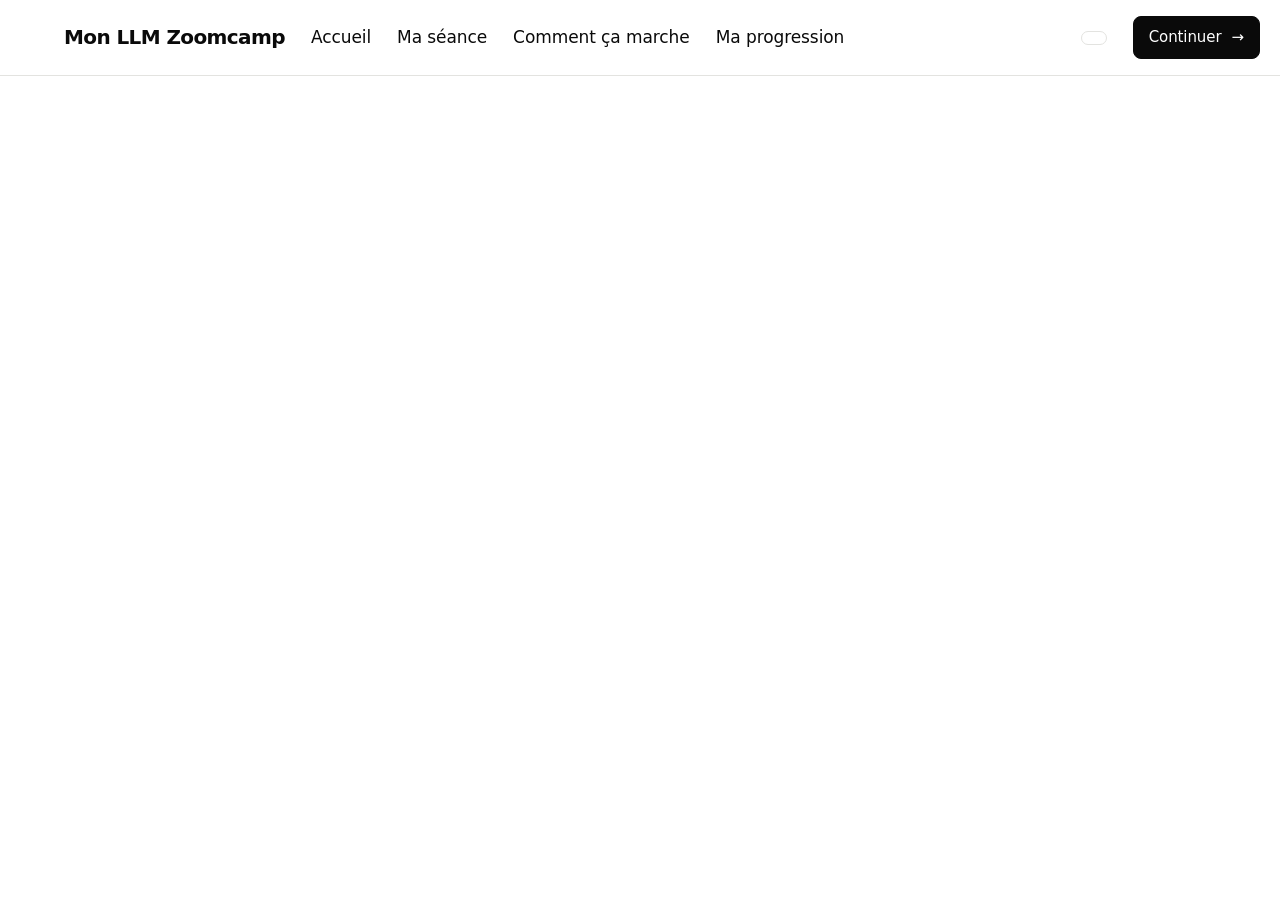
<file: index.html>
<!doctype html>
<html lang="fr">
<head>
<meta charset="utf-8">
<title>Mon LLM Zoomcamp</title>
<meta http-equiv="refresh" content="0; url=site/">
<link rel="canonical" href="site/">
</head>
<body>
<p><a href="site/">Ouvrir Mon LLM Zoomcamp</a></p>
</body>
</html>
</file>
